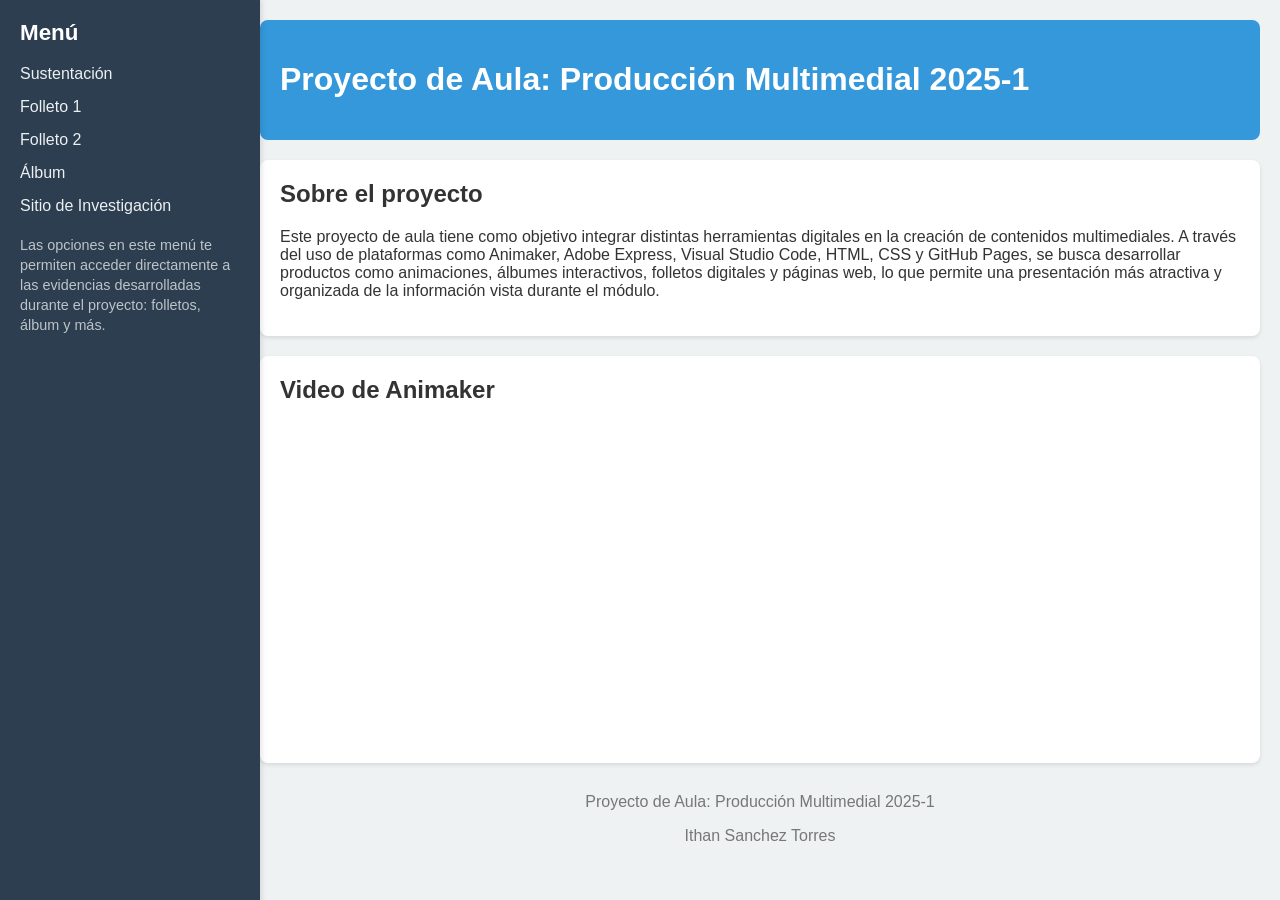
<file: index.html>
<!DOCTYPE html>
<html lang="es">

<head>
    <meta charset="UTF-8">
    <meta name="viewport" content="width=device-width, initial-scale=1.0">
    <title>Proyecto Multimedia</title>
    <link rel="stylesheet" href="styles.css">
</head>

<body>
    <aside class="sidebar">
        <h2>Menú</h2>
        <ul>
            <li><a href="page2.html">Sustentación</a></li>
            <li><a href="https://new.express.adobe.com/publishedV2/urn:aaid:sc:VA6C2:d2a70ebe-d625-4398-bc73-b195475cd99c?promoid=Y69SGM5H&mv=other"target="_blank">Folleto 1</a></li>
            <li><a href="https://new.express.adobe.com/publishedV2/urn:aaid:sc:VA6C2:b7aa0e58-5f1a-4df3-a219-36d85e235237?promoid=Y69SGM5H&mv=other"target="_blank">Folleto 2</a></li>
            <li><a href="https://new.express.adobe.com/webpage/xnQ3Yrldg8qZG"target="_blank">Álbum</a></li>
            <li><a href="https://itzan1401.github.io/web/index.html"target="_blank">Sitio de Investigación</a></li>
        </ul>
        <p class="menu-explicacion">
            Las opciones en este menú te permiten acceder directamente a las evidencias desarrolladas
            durante el proyecto: folletos, álbum y más.
        </p>
    </aside>
    <div class="main-content">
        <header>
            <h1>Proyecto de Aula: Producción Multimedial 2025-1</h1>
        </header>
        <main>
            <section>
                <h2>Sobre el proyecto</h2>
                <p>
                    Este proyecto de aula tiene como objetivo integrar distintas herramientas
                    digitales en la creación de contenidos multimediales. A través del uso de plataformas como Animaker,
                    Adobe Express, Visual Studio Code, HTML, CSS y GitHub Pages, se busca desarrollar productos como
                    animaciones, álbumes interactivos, folletos
                    digitales y páginas web, lo que permite una presentación más atractiva y organizada de la
                    información vista durante el módulo.
                </p>
            </section>
            <section>
                <h2>Video de Animaker</h2>
                <iframe width="560" height="315" src="https://www.youtube.com/embed/vxPkufIqDyw?si=uWWOtColyGU1Aucc"
                    title="YouTube video player" frameborder="0"
                    allow="accelerometer; autoplay; clipboard-write; encrypted-media; gyroscope; picture-in-picture; web-share"
                    referrerpolicy="strict-origin-when-cross-origin" allowfullscreen></iframe>
            </section>
        </main>
        <footer>
            <p>Proyecto de Aula: Producción Multimedial 2025-1</p>
            <p>Ithan Sanchez Torres</p>
        </footer>
    </div>
</body>

</html>
</file>
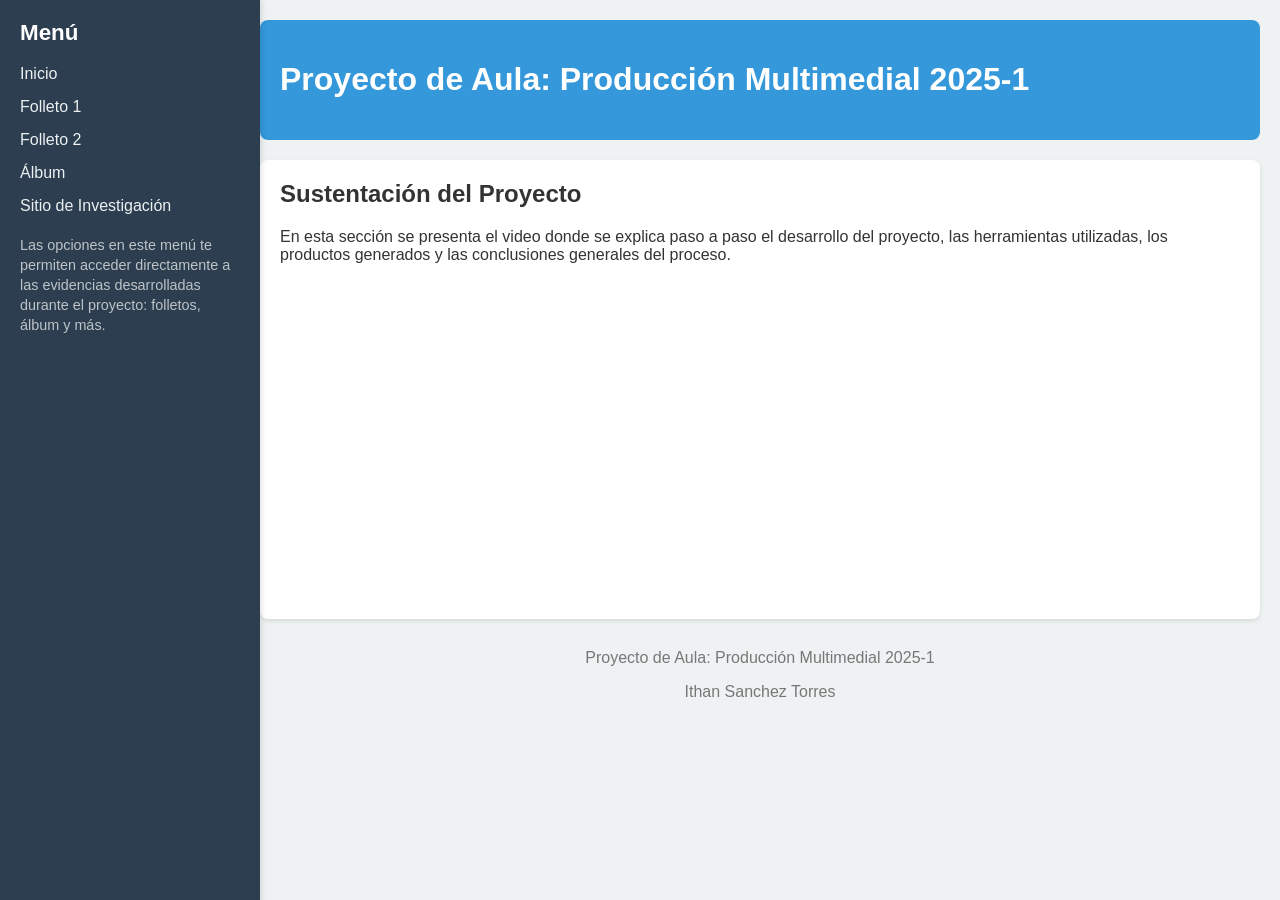
<file: page2.html>
<!DOCTYPE html>
<html lang="es">

<head>
    <meta charset="UTF-8">
    <meta name="viewport" content="width=device-width, initial-scale=1.0">
    <title>Sustentación del Proyecto</title>
    <link rel="stylesheet" href="styles.css">
</head>

<body>
    <aside class="sidebar">
        <h2>Menú</h2>
        <ul>
            <li><a href="index.html">Inicio</a></li>
            <li><a href="https://new.express.adobe.com/publishedV2/urn:aaid:sc:VA6C2:d2a70ebe-d625-4398-bc73-b195475cd99c?promoid=Y69SGM5H&mv=other"
                    target="_blank">Folleto 1</a></li>
            <li><a href="https://new.express.adobe.com/publishedV2/urn:aaid:sc:VA6C2:b7aa0e58-5f1a-4df3-a219-36d85e235237?promoid=Y69SGM5H&mv=other"
                    target="_blank">Folleto 2</a></li>
            <li><a href="https://new.express.adobe.com/webpage/xnQ3Yrldg8qZG" target="_blank">Álbum</a></li>
            <li><a href="https://itzan1401.github.io/web/index.html" target="_blank">Sitio de Investigación</a></li>
        </ul>
        <p class="menu-explicacion">
            Las opciones en este menú te permiten acceder directamente a las evidencias desarrolladas durante el
            proyecto: folletos, álbum y más.
        </p>
    </aside>
    <div class="main-content">
        <header>
            <h1>Proyecto de Aula: Producción Multimedial 2025-1</h1>
        </header>
        <main>
            <section>
                <h2>Sustentación del Proyecto</h2>
                <p>
                    En esta sección se presenta el video donde se explica paso a paso el desarrollo del proyecto,
                    las herramientas utilizadas, los productos generados y las conclusiones generales del proceso.
                </p>
                <iframe width="560" height="315" src="https://www.youtube.com/embed/PbA8kGck8C8?si=8ExrWx6-R-VXrYOS"
                    title="YouTube video player" frameborder="0"
                    allow="accelerometer; autoplay; clipboard-write; encrypted-media; gyroscope; picture-in-picture; web-share"
                    referrerpolicy="strict-origin-when-cross-origin" allowfullscreen></iframe>
            </section>
        </main>
        <footer>
            <p>Proyecto de Aula: Producción Multimedial 2025-1</p>
            <p>Ithan Sanchez Torres</p>
        </footer>
    </div>
</body>

</html>
</file>
<file: styles.css>
body {
    margin: 0;
    font-family: 'Segoe UI', Tahoma, Geneva, Verdana, sans-serif;
    background-color: #eef2f3;
    color: #333;
    display: flex;
}

.sidebar {
    width: 220px;
    background-color: #2c3e50;
    color: white;
    padding: 20px;
    min-height: 100vh;
    box-shadow: 2px 0 5px rgba(0,0,0,0.1);
    position: fixed;
    top: 0;
    left: 0;
}

.sidebar h2 {
    font-size: 1.4em;
    margin-top: 0;
}

.sidebar ul {
    list-style: none;
    padding: 0;
}

.sidebar ul li {
    margin: 15px 0;
}

.sidebar ul li a {
    color: #ecf0f1;
    text-decoration: none;
    transition: color 0.3s ease;
}

.sidebar ul li a:hover {
    color: #1abc9c;
}

.main-content {
    margin-left: 240px;
    padding: 20px;
    flex-grow: 1;
}

header {
    background-color: #3498db;
    color: white;
    padding: 20px;
    border-radius: 8px;
}

main section {
    background-color: white;
    padding: 20px;
    margin-top: 20px;
    border-radius: 8px;
    box-shadow: 0 2px 4px rgba(0,0,0,0.1);
    text-align: left;
}

main section h2 {
    margin-top: 0;
}

footer {
    margin-top: 30px;
    text-align: center;
    color: #777;
}
.menu-explicacion {
    margin-top: 20px;
    font-size: 0.9em;
    color: #bdc3c7;
    line-height: 1.4em;
}
</file>
